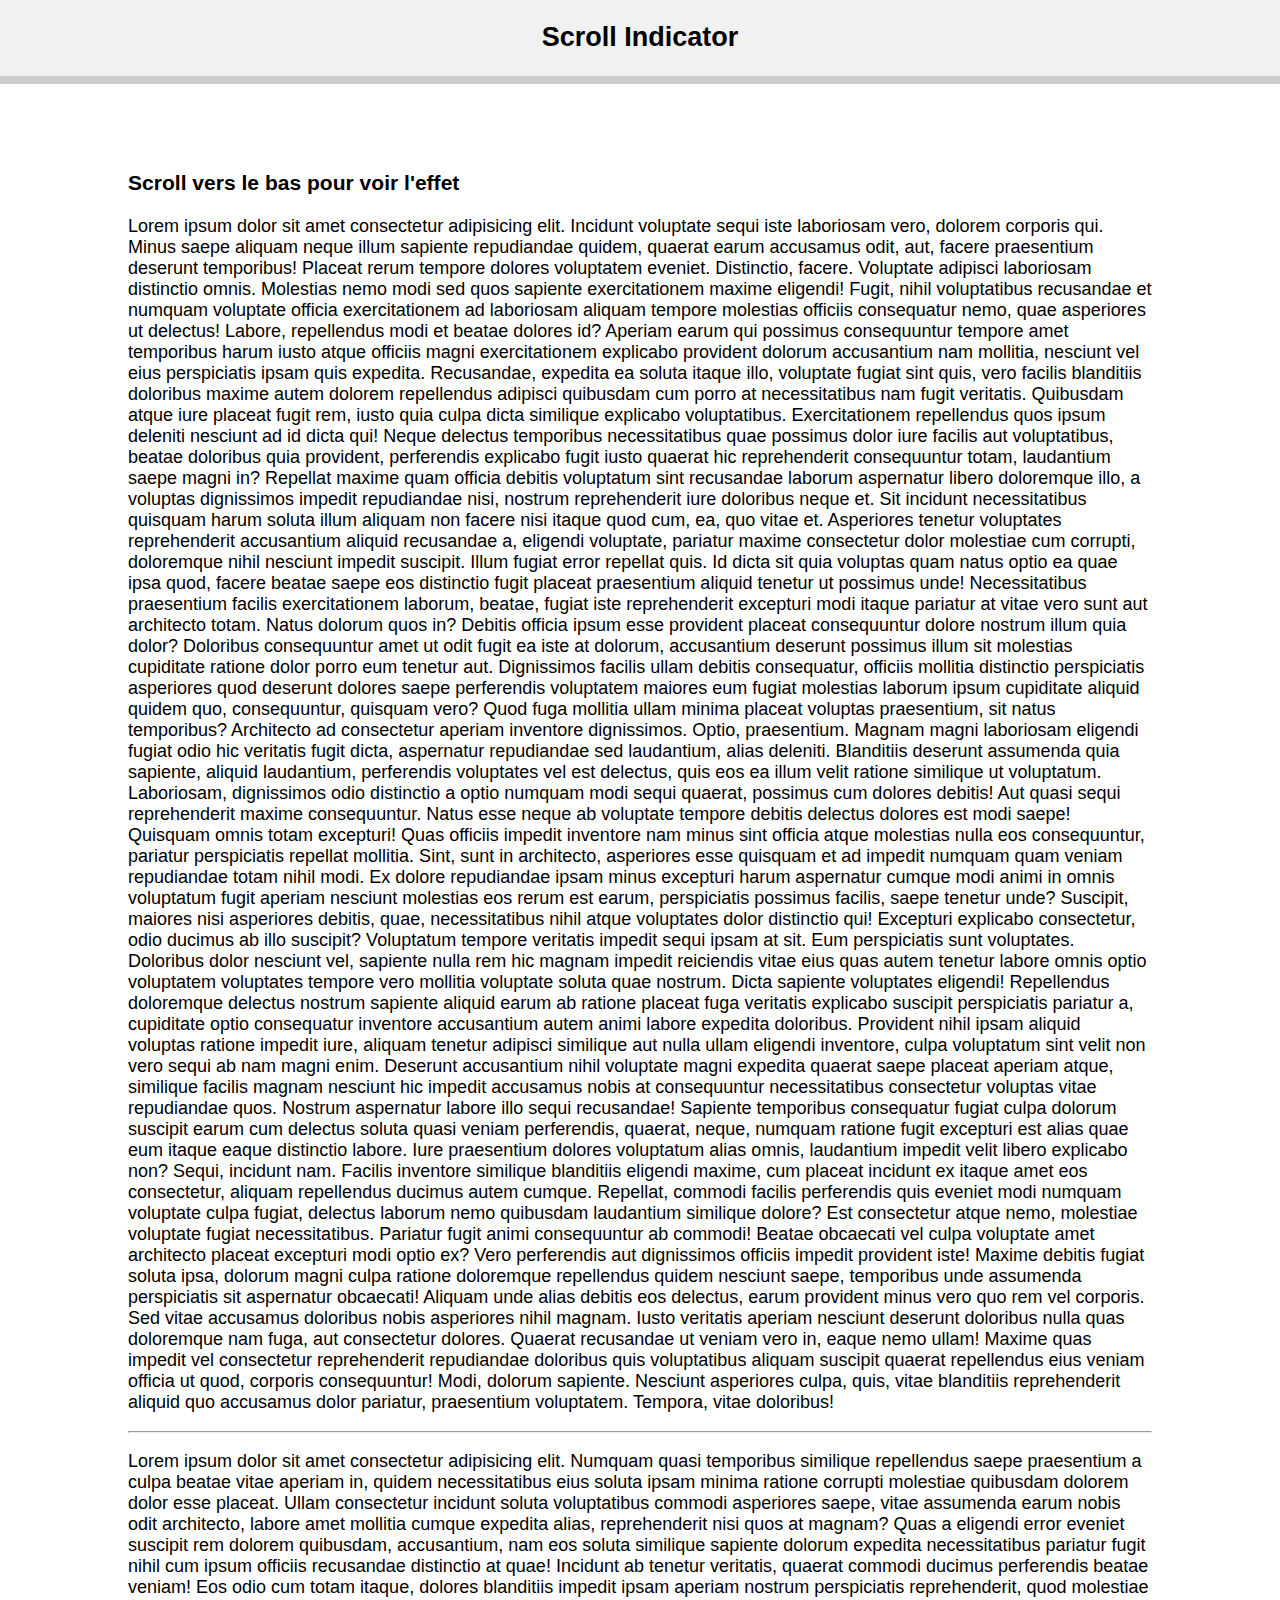
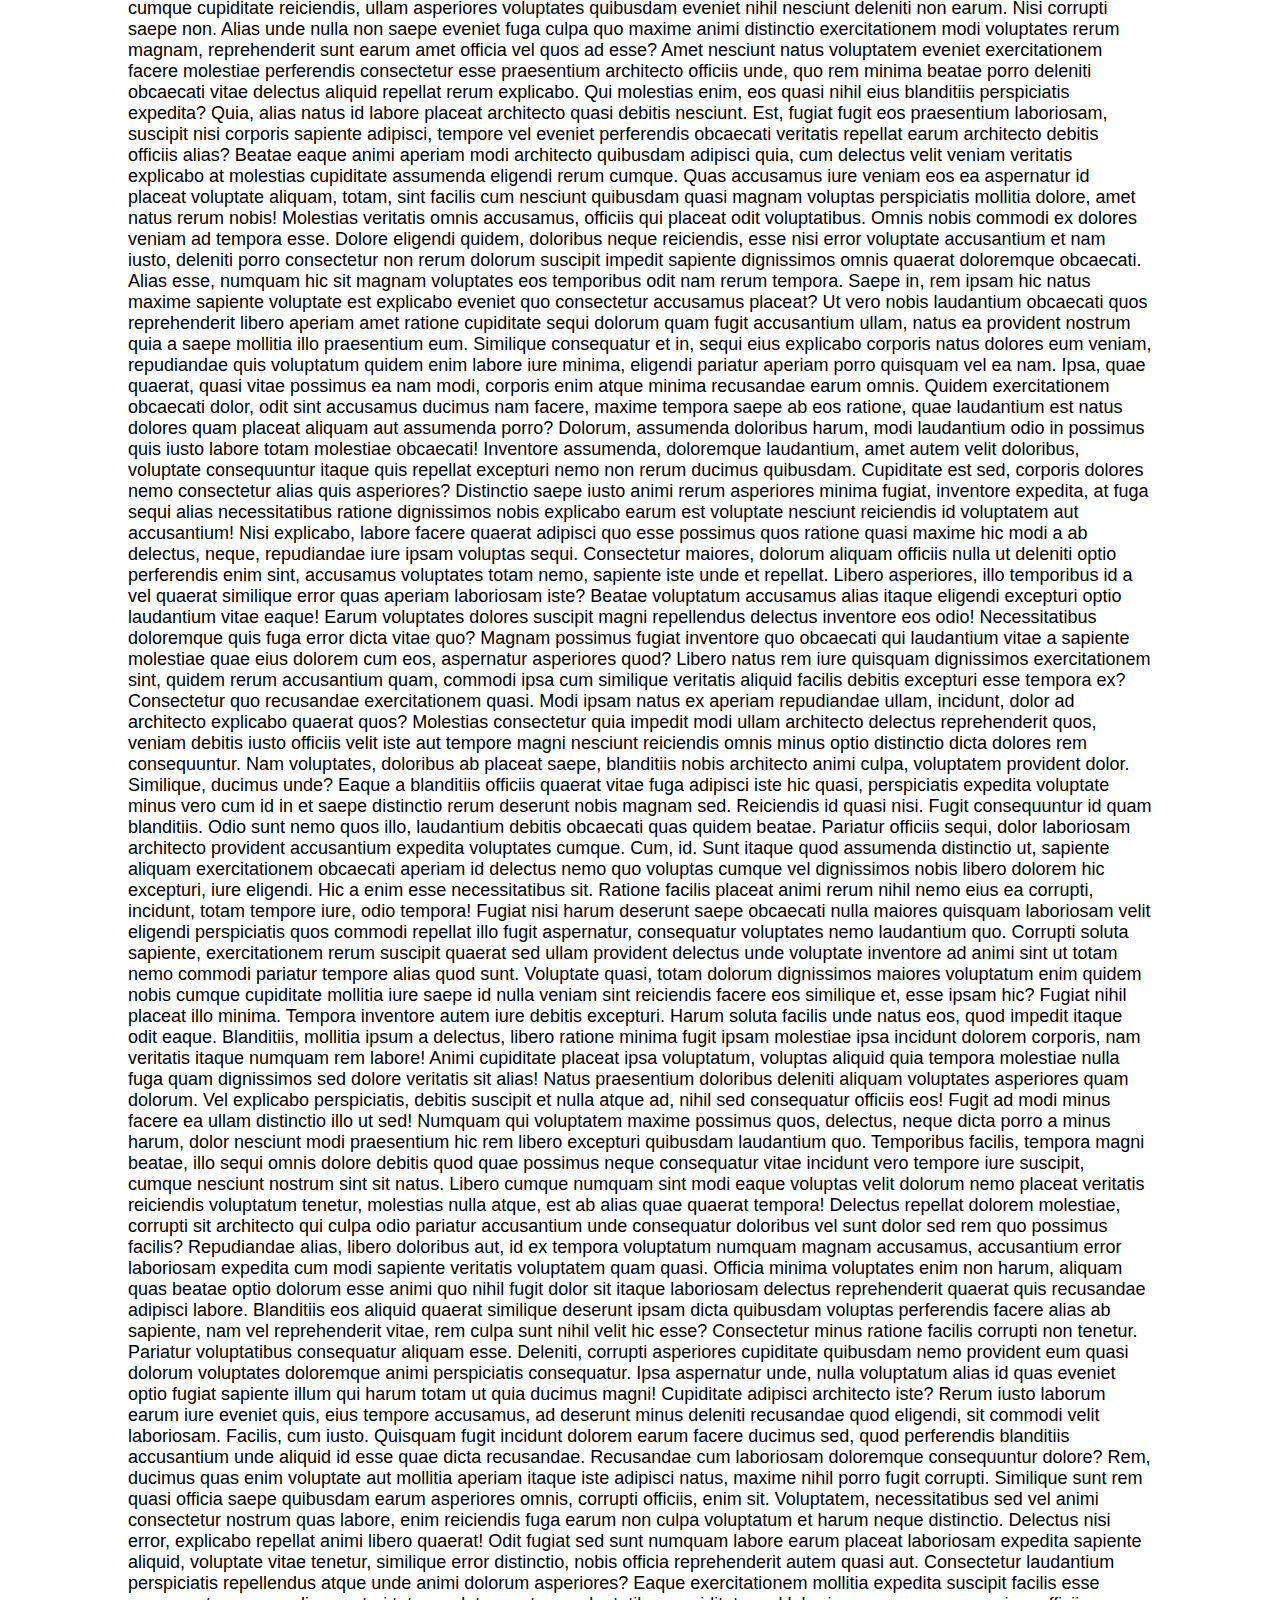
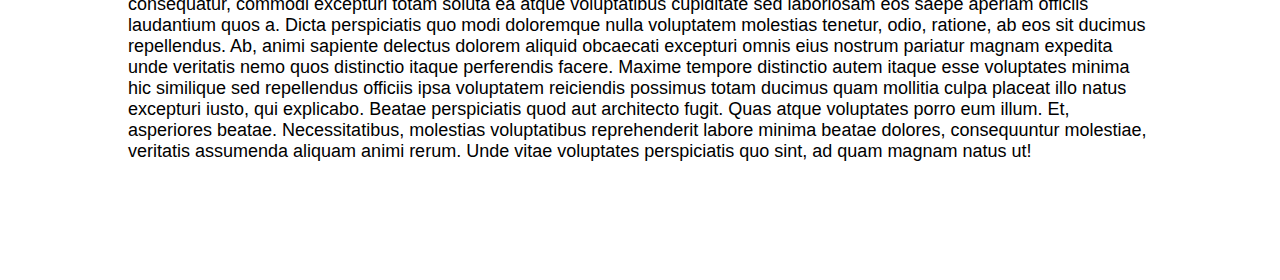
<file: scroll.html>
<!DOCTYPE html>
<html lang="fr">
  <head>
    <meta charset="UTF-8" />
    <meta name="viewport" content="width=device-width, initial-scale=1.0" />
    <meta http-equiv="X-UA-Compatible" content="ie=edge" />
    <title>Scroll Indicator</title>
    <style>
      body {
        margin: 0;
        font-size: 18px;
        font-family: sans-serif;
      }

      .header {
        position: fixed;
        top: 0;
        z-index: 1;
        width: 100%;
        background: #f1f1f1;
      }
      .header h2 {
        text-align: center;
      }
      .progress-container {
        width: 100%;
        height: 8px;
        background: #ccc;
      }
      .progress-bar {
        height: 8px;
        background: #4caf50;
        width: 0%;
      }

      .content {
        padding: 100px 0;
        margin: 50px auto 0 auto;
        width: 80%;
      }
    </style>
  </head>
  <body>
    <div class="header">
      <h2>Scroll Indicator</h2>
      <div class="progress-container">
        <div class="progress-bar" id="myBar"></div>
      </div>
    </div>

    <div class="content">
      <h3>Scroll vers le bas pour voir l'effet</h3>
      <p>
        Lorem ipsum dolor sit amet consectetur adipisicing elit. Incidunt
        voluptate sequi iste laboriosam vero, dolorem corporis qui. Minus saepe
        aliquam neque illum sapiente repudiandae quidem, quaerat earum accusamus
        odit, aut, facere praesentium deserunt temporibus! Placeat rerum tempore
        dolores voluptatem eveniet. Distinctio, facere. Voluptate adipisci
        laboriosam distinctio omnis. Molestias nemo modi sed quos sapiente
        exercitationem maxime eligendi! Fugit, nihil voluptatibus recusandae et
        numquam voluptate officia exercitationem ad laboriosam aliquam tempore
        molestias officiis consequatur nemo, quae asperiores ut delectus!
        Labore, repellendus modi et beatae dolores id? Aperiam earum qui
        possimus consequuntur tempore amet temporibus harum iusto atque officiis
        magni exercitationem explicabo provident dolorum accusantium nam
        mollitia, nesciunt vel eius perspiciatis ipsam quis expedita.
        Recusandae, expedita ea soluta itaque illo, voluptate fugiat sint quis,
        vero facilis blanditiis doloribus maxime autem dolorem repellendus
        adipisci quibusdam cum porro at necessitatibus nam fugit veritatis.
        Quibusdam atque iure placeat fugit rem, iusto quia culpa dicta similique
        explicabo voluptatibus. Exercitationem repellendus quos ipsum deleniti
        nesciunt ad id dicta qui! Neque delectus temporibus necessitatibus quae
        possimus dolor iure facilis aut voluptatibus, beatae doloribus quia
        provident, perferendis explicabo fugit iusto quaerat hic reprehenderit
        consequuntur totam, laudantium saepe magni in? Repellat maxime quam
        officia debitis voluptatum sint recusandae laborum aspernatur libero
        doloremque illo, a voluptas dignissimos impedit repudiandae nisi,
        nostrum reprehenderit iure doloribus neque et. Sit incidunt
        necessitatibus quisquam harum soluta illum aliquam non facere nisi
        itaque quod cum, ea, quo vitae et. Asperiores tenetur voluptates
        reprehenderit accusantium aliquid recusandae a, eligendi voluptate,
        pariatur maxime consectetur dolor molestiae cum corrupti, doloremque
        nihil nesciunt impedit suscipit. Illum fugiat error repellat quis. Id
        dicta sit quia voluptas quam natus optio ea quae ipsa quod, facere
        beatae saepe eos distinctio fugit placeat praesentium aliquid tenetur ut
        possimus unde! Necessitatibus praesentium facilis exercitationem
        laborum, beatae, fugiat iste reprehenderit excepturi modi itaque
        pariatur at vitae vero sunt aut architecto totam. Natus dolorum quos in?
        Debitis officia ipsum esse provident placeat consequuntur dolore nostrum
        illum quia dolor? Doloribus consequuntur amet ut odit fugit ea iste at
        dolorum, accusantium deserunt possimus illum sit molestias cupiditate
        ratione dolor porro eum tenetur aut. Dignissimos facilis ullam debitis
        consequatur, officiis mollitia distinctio perspiciatis asperiores quod
        deserunt dolores saepe perferendis voluptatem maiores eum fugiat
        molestias laborum ipsum cupiditate aliquid quidem quo, consequuntur,
        quisquam vero? Quod fuga mollitia ullam minima placeat voluptas
        praesentium, sit natus temporibus? Architecto ad consectetur aperiam
        inventore dignissimos. Optio, praesentium. Magnam magni laboriosam
        eligendi fugiat odio hic veritatis fugit dicta, aspernatur repudiandae
        sed laudantium, alias deleniti. Blanditiis deserunt assumenda quia
        sapiente, aliquid laudantium, perferendis voluptates vel est delectus,
        quis eos ea illum velit ratione similique ut voluptatum. Laboriosam,
        dignissimos odio distinctio a optio numquam modi sequi quaerat, possimus
        cum dolores debitis! Aut quasi sequi reprehenderit maxime consequuntur.
        Natus esse neque ab voluptate tempore debitis delectus dolores est modi
        saepe! Quisquam omnis totam excepturi! Quas officiis impedit inventore
        nam minus sint officia atque molestias nulla eos consequuntur, pariatur
        perspiciatis repellat mollitia. Sint, sunt in architecto, asperiores
        esse quisquam et ad impedit numquam quam veniam repudiandae totam nihil
        modi. Ex dolore repudiandae ipsam minus excepturi harum aspernatur
        cumque modi animi in omnis voluptatum fugit aperiam nesciunt molestias
        eos rerum est earum, perspiciatis possimus facilis, saepe tenetur unde?
        Suscipit, maiores nisi asperiores debitis, quae, necessitatibus nihil
        atque voluptates dolor distinctio qui! Excepturi explicabo consectetur,
        odio ducimus ab illo suscipit? Voluptatum tempore veritatis impedit
        sequi ipsam at sit. Eum perspiciatis sunt voluptates. Doloribus dolor
        nesciunt vel, sapiente nulla rem hic magnam impedit reiciendis vitae
        eius quas autem tenetur labore omnis optio voluptatem voluptates tempore
        vero mollitia voluptate soluta quae nostrum. Dicta sapiente voluptates
        eligendi! Repellendus doloremque delectus nostrum sapiente aliquid earum
        ab ratione placeat fuga veritatis explicabo suscipit perspiciatis
        pariatur a, cupiditate optio consequatur inventore accusantium autem
        animi labore expedita doloribus. Provident nihil ipsam aliquid voluptas
        ratione impedit iure, aliquam tenetur adipisci similique aut nulla ullam
        eligendi inventore, culpa voluptatum sint velit non vero sequi ab nam
        magni enim. Deserunt accusantium nihil voluptate magni expedita quaerat
        saepe placeat aperiam atque, similique facilis magnam nesciunt hic
        impedit accusamus nobis at consequuntur necessitatibus consectetur
        voluptas vitae repudiandae quos. Nostrum aspernatur labore illo sequi
        recusandae! Sapiente temporibus consequatur fugiat culpa dolorum
        suscipit earum cum delectus soluta quasi veniam perferendis, quaerat,
        neque, numquam ratione fugit excepturi est alias quae eum itaque eaque
        distinctio labore. Iure praesentium dolores voluptatum alias omnis,
        laudantium impedit velit libero explicabo non? Sequi, incidunt nam.
        Facilis inventore similique blanditiis eligendi maxime, cum placeat
        incidunt ex itaque amet eos consectetur, aliquam repellendus ducimus
        autem cumque. Repellat, commodi facilis perferendis quis eveniet modi
        numquam voluptate culpa fugiat, delectus laborum nemo quibusdam
        laudantium similique dolore? Est consectetur atque nemo, molestiae
        voluptate fugiat necessitatibus. Pariatur fugit animi consequuntur ab
        commodi! Beatae obcaecati vel culpa voluptate amet architecto placeat
        excepturi modi optio ex? Vero perferendis aut dignissimos officiis
        impedit provident iste! Maxime debitis fugiat soluta ipsa, dolorum magni
        culpa ratione doloremque repellendus quidem nesciunt saepe, temporibus
        unde assumenda perspiciatis sit aspernatur obcaecati! Aliquam unde alias
        debitis eos delectus, earum provident minus vero quo rem vel corporis.
        Sed vitae accusamus doloribus nobis asperiores nihil magnam. Iusto
        veritatis aperiam nesciunt deserunt doloribus nulla quas doloremque nam
        fuga, aut consectetur dolores. Quaerat recusandae ut veniam vero in,
        eaque nemo ullam! Maxime quas impedit vel consectetur reprehenderit
        repudiandae doloribus quis voluptatibus aliquam suscipit quaerat
        repellendus eius veniam officia ut quod, corporis consequuntur! Modi,
        dolorum sapiente. Nesciunt asperiores culpa, quis, vitae blanditiis
        reprehenderit aliquid quo accusamus dolor pariatur, praesentium
        voluptatem. Tempora, vitae doloribus!
      </p>
      <hr />
      <p>
        Lorem ipsum dolor sit amet consectetur adipisicing elit. Numquam quasi
        temporibus similique repellendus saepe praesentium a culpa beatae vitae
        aperiam in, quidem necessitatibus eius soluta ipsam minima ratione
        corrupti molestiae quibusdam dolorem dolor esse placeat. Ullam
        consectetur incidunt soluta voluptatibus commodi asperiores saepe, vitae
        assumenda earum nobis odit architecto, labore amet mollitia cumque
        expedita alias, reprehenderit nisi quos at magnam? Quas a eligendi error
        eveniet suscipit rem dolorem quibusdam, accusantium, nam eos soluta
        similique sapiente dolorum expedita necessitatibus pariatur fugit nihil
        cum ipsum officiis recusandae distinctio at quae! Incidunt ab tenetur
        veritatis, quaerat commodi ducimus perferendis beatae veniam! Eos odio
        cum totam itaque, dolores blanditiis impedit ipsam aperiam nostrum
        perspiciatis reprehenderit, quod molestiae cumque cupiditate reiciendis,
        ullam asperiores voluptates quibusdam eveniet nihil nesciunt deleniti
        non earum. Nisi corrupti saepe non. Alias unde nulla non saepe eveniet
        fuga culpa quo maxime animi distinctio exercitationem modi voluptates
        rerum magnam, reprehenderit sunt earum amet officia vel quos ad esse?
        Amet nesciunt natus voluptatem eveniet exercitationem facere molestiae
        perferendis consectetur esse praesentium architecto officiis unde, quo
        rem minima beatae porro deleniti obcaecati vitae delectus aliquid
        repellat rerum explicabo. Qui molestias enim, eos quasi nihil eius
        blanditiis perspiciatis expedita? Quia, alias natus id labore placeat
        architecto quasi debitis nesciunt. Est, fugiat fugit eos praesentium
        laboriosam, suscipit nisi corporis sapiente adipisci, tempore vel
        eveniet perferendis obcaecati veritatis repellat earum architecto
        debitis officiis alias? Beatae eaque animi aperiam modi architecto
        quibusdam adipisci quia, cum delectus velit veniam veritatis explicabo
        at molestias cupiditate assumenda eligendi rerum cumque. Quas accusamus
        iure veniam eos ea aspernatur id placeat voluptate aliquam, totam, sint
        facilis cum nesciunt quibusdam quasi magnam voluptas perspiciatis
        mollitia dolore, amet natus rerum nobis! Molestias veritatis omnis
        accusamus, officiis qui placeat odit voluptatibus. Omnis nobis commodi
        ex dolores veniam ad tempora esse. Dolore eligendi quidem, doloribus
        neque reiciendis, esse nisi error voluptate accusantium et nam iusto,
        deleniti porro consectetur non rerum dolorum suscipit impedit sapiente
        dignissimos omnis quaerat doloremque obcaecati. Alias esse, numquam hic
        sit magnam voluptates eos temporibus odit nam rerum tempora. Saepe in,
        rem ipsam hic natus maxime sapiente voluptate est explicabo eveniet quo
        consectetur accusamus placeat? Ut vero nobis laudantium obcaecati quos
        reprehenderit libero aperiam amet ratione cupiditate sequi dolorum quam
        fugit accusantium ullam, natus ea provident nostrum quia a saepe
        mollitia illo praesentium eum. Similique consequatur et in, sequi eius
        explicabo corporis natus dolores eum veniam, repudiandae quis voluptatum
        quidem enim labore iure minima, eligendi pariatur aperiam porro quisquam
        vel ea nam. Ipsa, quae quaerat, quasi vitae possimus ea nam modi,
        corporis enim atque minima recusandae earum omnis. Quidem exercitationem
        obcaecati dolor, odit sint accusamus ducimus nam facere, maxime tempora
        saepe ab eos ratione, quae laudantium est natus dolores quam placeat
        aliquam aut assumenda porro? Dolorum, assumenda doloribus harum, modi
        laudantium odio in possimus quis iusto labore totam molestiae obcaecati!
        Inventore assumenda, doloremque laudantium, amet autem velit doloribus,
        voluptate consequuntur itaque quis repellat excepturi nemo non rerum
        ducimus quibusdam. Cupiditate est sed, corporis dolores nemo consectetur
        alias quis asperiores? Distinctio saepe iusto animi rerum asperiores
        minima fugiat, inventore expedita, at fuga sequi alias necessitatibus
        ratione dignissimos nobis explicabo earum est voluptate nesciunt
        reiciendis id voluptatem aut accusantium! Nisi explicabo, labore facere
        quaerat adipisci quo esse possimus quos ratione quasi maxime hic modi a
        ab delectus, neque, repudiandae iure ipsam voluptas sequi. Consectetur
        maiores, dolorum aliquam officiis nulla ut deleniti optio perferendis
        enim sint, accusamus voluptates totam nemo, sapiente iste unde et
        repellat. Libero asperiores, illo temporibus id a vel quaerat similique
        error quas aperiam laboriosam iste? Beatae voluptatum accusamus alias
        itaque eligendi excepturi optio laudantium vitae eaque! Earum voluptates
        dolores suscipit magni repellendus delectus inventore eos odio!
        Necessitatibus doloremque quis fuga error dicta vitae quo? Magnam
        possimus fugiat inventore quo obcaecati qui laudantium vitae a sapiente
        molestiae quae eius dolorem cum eos, aspernatur asperiores quod? Libero
        natus rem iure quisquam dignissimos exercitationem sint, quidem rerum
        accusantium quam, commodi ipsa cum similique veritatis aliquid facilis
        debitis excepturi esse tempora ex? Consectetur quo recusandae
        exercitationem quasi. Modi ipsam natus ex aperiam repudiandae ullam,
        incidunt, dolor ad architecto explicabo quaerat quos? Molestias
        consectetur quia impedit modi ullam architecto delectus reprehenderit
        quos, veniam debitis iusto officiis velit iste aut tempore magni
        nesciunt reiciendis omnis minus optio distinctio dicta dolores rem
        consequuntur. Nam voluptates, doloribus ab placeat saepe, blanditiis
        nobis architecto animi culpa, voluptatem provident dolor. Similique,
        ducimus unde? Eaque a blanditiis officiis quaerat vitae fuga adipisci
        iste hic quasi, perspiciatis expedita voluptate minus vero cum id in et
        saepe distinctio rerum deserunt nobis magnam sed. Reiciendis id quasi
        nisi. Fugit consequuntur id quam blanditiis. Odio sunt nemo quos illo,
        laudantium debitis obcaecati quas quidem beatae. Pariatur officiis
        sequi, dolor laboriosam architecto provident accusantium expedita
        voluptates cumque. Cum, id. Sunt itaque quod assumenda distinctio ut,
        sapiente aliquam exercitationem obcaecati aperiam id delectus nemo quo
        voluptas cumque vel dignissimos nobis libero dolorem hic excepturi, iure
        eligendi. Hic a enim esse necessitatibus sit. Ratione facilis placeat
        animi rerum nihil nemo eius ea corrupti, incidunt, totam tempore iure,
        odio tempora! Fugiat nisi harum deserunt saepe obcaecati nulla maiores
        quisquam laboriosam velit eligendi perspiciatis quos commodi repellat
        illo fugit aspernatur, consequatur voluptates nemo laudantium quo.
        Corrupti soluta sapiente, exercitationem rerum suscipit quaerat sed
        ullam provident delectus unde voluptate inventore ad animi sint ut totam
        nemo commodi pariatur tempore alias quod sunt. Voluptate quasi, totam
        dolorum dignissimos maiores voluptatum enim quidem nobis cumque
        cupiditate mollitia iure saepe id nulla veniam sint reiciendis facere
        eos similique et, esse ipsam hic? Fugiat nihil placeat illo minima.
        Tempora inventore autem iure debitis excepturi. Harum soluta facilis
        unde natus eos, quod impedit itaque odit eaque. Blanditiis, mollitia
        ipsum a delectus, libero ratione minima fugit ipsam molestiae ipsa
        incidunt dolorem corporis, nam veritatis itaque numquam rem labore!
        Animi cupiditate placeat ipsa voluptatum, voluptas aliquid quia tempora
        molestiae nulla fuga quam dignissimos sed dolore veritatis sit alias!
        Natus praesentium doloribus deleniti aliquam voluptates asperiores quam
        dolorum. Vel explicabo perspiciatis, debitis suscipit et nulla atque ad,
        nihil sed consequatur officiis eos! Fugit ad modi minus facere ea ullam
        distinctio illo ut sed! Numquam qui voluptatem maxime possimus quos,
        delectus, neque dicta porro a minus harum, dolor nesciunt modi
        praesentium hic rem libero excepturi quibusdam laudantium quo.
        Temporibus facilis, tempora magni beatae, illo sequi omnis dolore
        debitis quod quae possimus neque consequatur vitae incidunt vero tempore
        iure suscipit, cumque nesciunt nostrum sint sit natus. Libero cumque
        numquam sint modi eaque voluptas velit dolorum nemo placeat veritatis
        reiciendis voluptatum tenetur, molestias nulla atque, est ab alias quae
        quaerat tempora! Delectus repellat dolorem molestiae, corrupti sit
        architecto qui culpa odio pariatur accusantium unde consequatur
        doloribus vel sunt dolor sed rem quo possimus facilis? Repudiandae
        alias, libero doloribus aut, id ex tempora voluptatum numquam magnam
        accusamus, accusantium error laboriosam expedita cum modi sapiente
        veritatis voluptatem quam quasi. Officia minima voluptates enim non
        harum, aliquam quas beatae optio dolorum esse animi quo nihil fugit
        dolor sit itaque laboriosam delectus reprehenderit quaerat quis
        recusandae adipisci labore. Blanditiis eos aliquid quaerat similique
        deserunt ipsam dicta quibusdam voluptas perferendis facere alias ab
        sapiente, nam vel reprehenderit vitae, rem culpa sunt nihil velit hic
        esse? Consectetur minus ratione facilis corrupti non tenetur. Pariatur
        voluptatibus consequatur aliquam esse. Deleniti, corrupti asperiores
        cupiditate quibusdam nemo provident eum quasi dolorum voluptates
        doloremque animi perspiciatis consequatur. Ipsa aspernatur unde, nulla
        voluptatum alias id quas eveniet optio fugiat sapiente illum qui harum
        totam ut quia ducimus magni! Cupiditate adipisci architecto iste? Rerum
        iusto laborum earum iure eveniet quis, eius tempore accusamus, ad
        deserunt minus deleniti recusandae quod eligendi, sit commodi velit
        laboriosam. Facilis, cum iusto. Quisquam fugit incidunt dolorem earum
        facere ducimus sed, quod perferendis blanditiis accusantium unde aliquid
        id esse quae dicta recusandae. Recusandae cum laboriosam doloremque
        consequuntur dolore? Rem, ducimus quas enim voluptate aut mollitia
        aperiam itaque iste adipisci natus, maxime nihil porro fugit corrupti.
        Similique sunt rem quasi officia saepe quibusdam earum asperiores omnis,
        corrupti officiis, enim sit. Voluptatem, necessitatibus sed vel animi
        consectetur nostrum quas labore, enim reiciendis fuga earum non culpa
        voluptatum et harum neque distinctio. Delectus nisi error, explicabo
        repellat animi libero quaerat! Odit fugiat sed sunt numquam labore earum
        placeat laboriosam expedita sapiente aliquid, voluptate vitae tenetur,
        similique error distinctio, nobis officia reprehenderit autem quasi aut.
        Consectetur laudantium perspiciatis repellendus atque unde animi dolorum
        asperiores? Eaque exercitationem mollitia expedita suscipit facilis esse
        consequatur, commodi excepturi totam soluta ea atque voluptatibus
        cupiditate sed laboriosam eos saepe aperiam officiis laudantium quos a.
        Dicta perspiciatis quo modi doloremque nulla voluptatem molestias
        tenetur, odio, ratione, ab eos sit ducimus repellendus. Ab, animi
        sapiente delectus dolorem aliquid obcaecati excepturi omnis eius nostrum
        pariatur magnam expedita unde veritatis nemo quos distinctio itaque
        perferendis facere. Maxime tempore distinctio autem itaque esse
        voluptates minima hic similique sed repellendus officiis ipsa voluptatem
        reiciendis possimus totam ducimus quam mollitia culpa placeat illo natus
        excepturi iusto, qui explicabo. Beatae perspiciatis quod aut architecto
        fugit. Quas atque voluptates porro eum illum. Et, asperiores beatae.
        Necessitatibus, molestias voluptatibus reprehenderit labore minima
        beatae dolores, consequuntur molestiae, veritatis assumenda aliquam
        animi rerum. Unde vitae voluptates perspiciatis quo sint, ad quam magnam
        natus ut!
      </p>
    </div>
    <script>

        
        // Fonction scroll()


        function scroll() {

        // Ce qui a été scrollé depuis le haut de page
        let scrollHaut = document.documentElement.scrollTop;
        console.log("ScrollTop = " + scrollHaut);

        // Reste à scroller
        let reste = document.documentElement.scrollHeight - document.documentElement.clientHeight;
        console.log("Reste = " + reste);

        // Pourcentage
        let percent = (scrollHaut / reste) * 100;
        console.log("Pourcentage = " + percent);

        let mybar = document.getElementById("myBar");
        myBar.style.width = percent + "%";

        document.getElementsByTagName("h2")[0].innerHTML = percent + " %";

        }

        window.addEventListener("scroll", scroll);
        

    </script>
  </body>
</html>
</file>
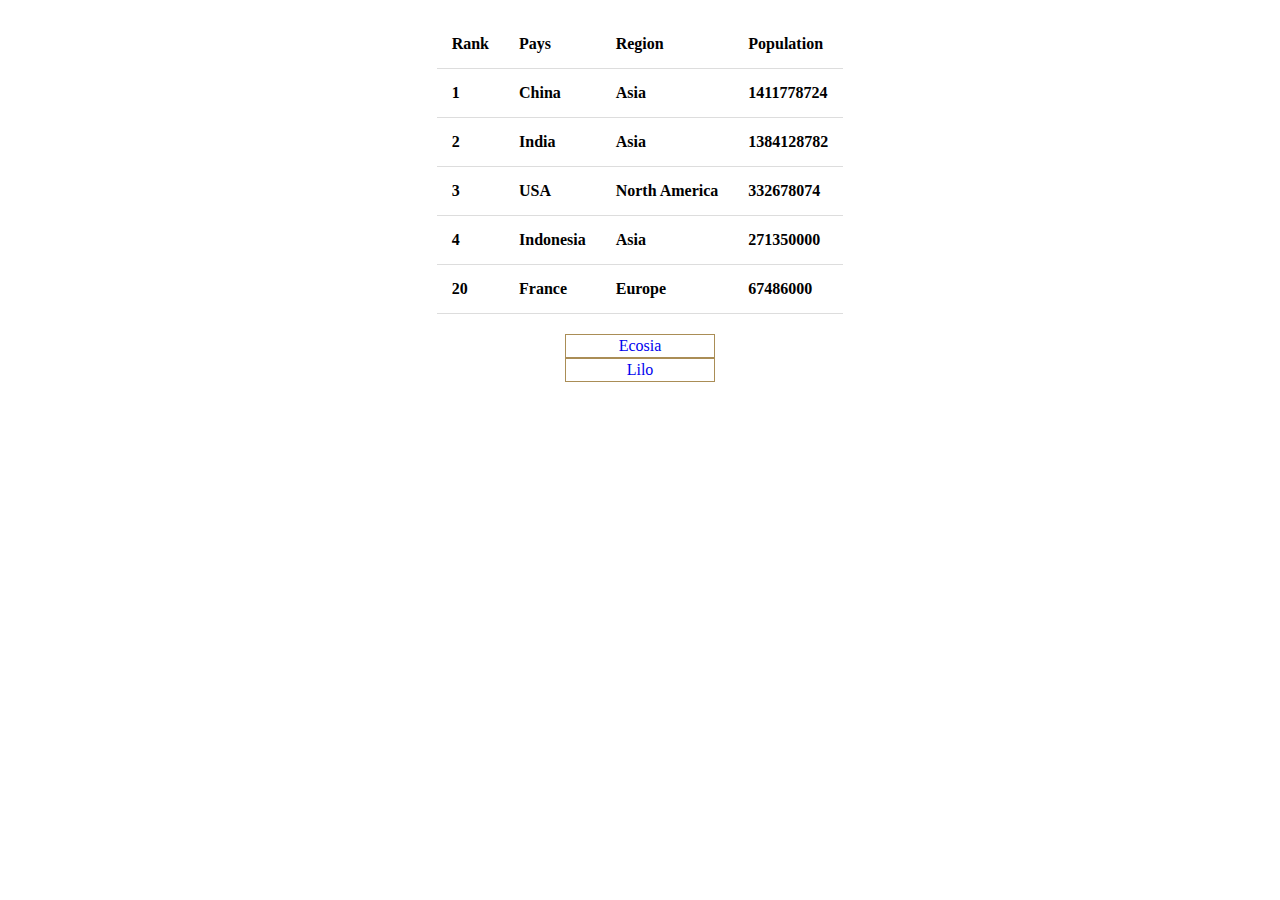
<file: test.html>
<!DOCTYPE html>
<html lang="fr">

	<head>
		<meta charset="UTF-8" />
		<meta name="viewport" content="width=device-width, initial-scale=1.0" />
		<title>JS EXO : A propos des Evénements</title>
		<style>
			* {
				box-sizing: border-box;
				margin: 0;
				padding: 0;
			}

			body {
				display: flex;
				flex-direction: column;
				justify-content: space-between;
			}


			table {
				border-collapse: collapse;
				margin: 20px auto;
				width: auto;
			}

			th,
			td {
				text-align: left;
				border-bottom: 1px solid #ddd;
				padding: 15px;
			}

			.lightblue {
				background-color: lightblue;
			}

			a {
				background: #ffffff;
				border: 1px solid #aa8d56;
				padding: 2px;
				text-decoration: none;
				text-align: center;
				width: 150px;
				margin: 0 auto;
			}

		</style>
	</head>

	<body>
		<h1 id="titre_exo"></h1>
		<table>
			<thead>
				<tr>
					<th>Rank</th>
					<th>Pays</th>
					<th>Region</th>
					<th>Population</th>
				</tr>
			</thead>
			<tbody>
				<tr>
					<th>1</th>
					<th>China</th>
					<th>Asia</th>
					<th>1411778724</th>
				</tr>
				<tr>
					<th>2</th>
					<th>India</th>
					<th>Asia</th>
					<th>1384128782</th>
				</tr>
				<tr>
					<th>3</th>
					<th>USA</th>
					<th>North America</th>
					<th>332678074</th>
				</tr>
				<tr>
					<th>4</th>
					<th>Indonesia</th>
					<th>Asia</th>
					<th>271350000</th>
				</tr>
				<tr>
					<th>20</th>
					<th>France</th>
					<th>Europe</th>
					<th>67486000</th>
				</tr>
			</tbody>
		</table>

		<a href="https://www.ecosia.org">Ecosia</a>
		<a href="https://www.lilo.org">Lilo</a>

		<script src="./settings/exosParams.js"></script>
	</body>

</html>
</file>
